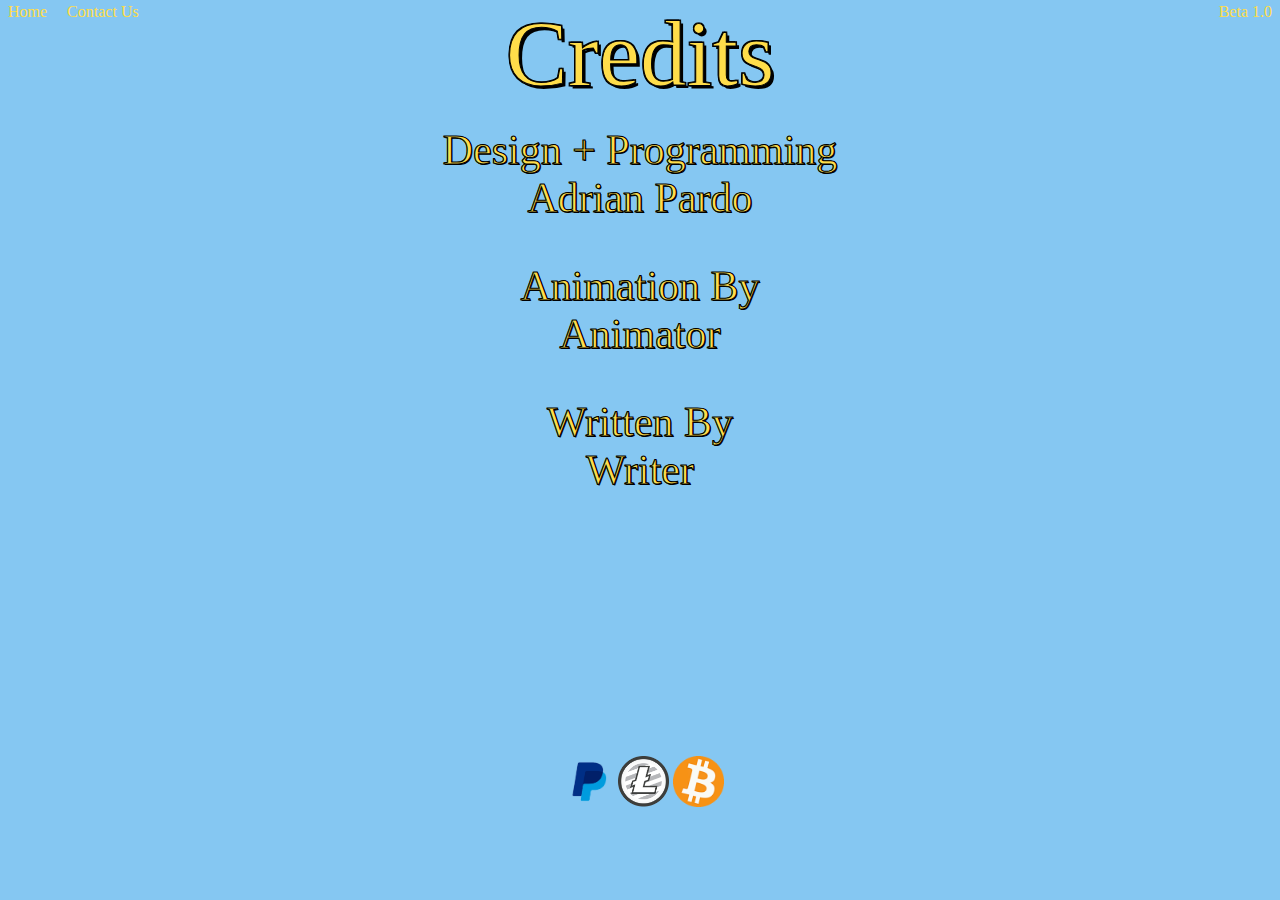
<file: credits.html>
<html>
    <head>
        <meta charset="UTF-8">
        <meta name="viewport" content="width=device-width, initial-scale=1, maximum-scale=1, user-scalable=no" />
        <meta name="description" content="">
        <meta name="keywords" content="">
        <meta name="author" content="Adrian Pardo">
        <link rel="canonical" href="" />
        <title>Game2</title>
        <link rel="stylesheet" href="assets/css/style.css">
        <link rel="shortcut icon" href="..ico" />
        <script language="javascript" type="text/javascript" src="assets/js/libraries/jquery-3.2.1.min.js"></script>
        <script language="javascript" type="text/javascript" src="assets/js/libraries/p5.js"></script>
        <script language="javascript" type="text/javascript" src="assets/js/libraries/p5.dom.js"></script>
        <script language="javascript" type="text/javascript" src="assets/js/libraries/p5.play.js"></script>
        <!-- uncomment lines below to include extra p5 libraries -->
        <!--<script language="javascript" src="libraries/p5.dom.js"></script>-->
        <!--<script language="javascript" src="libraries/p5.sound.js"></script>-->

        <!-- this line removes any default padding and style. you might only need one of these values set. -->
        <style> body {padding: 0; margin: 0;} </style>
        <script>
            window.addEventListener("keydown", function(e) {
                // space and arrow keys
                if([32, 37, 38, 39, 40].indexOf(e.keyCode) > -1) {
                    e.preventDefault();
                }
            }, false);
        </script>
        <script>
            // Google analytics
        </script>
    </head>
    <body>
        <div id="score">Credits</div>
        <div id="menu">
            <div id="credits"><a href="/">Home</a></div>
            <a href="mailto:adrian@poopfare.com?Subject=Hello Poop Fare!" target="_top">
                <div id="contact">Contact Us</div>
            </a>
        </div>
        <div id="beta">Beta 1.0</div>
        <div id="donate">
            <div class="popup" id="paypal">
                <a href="https://www.paypal.me/apardo04"><img src="/assets/img/paypal.png"></a>
            </div>
            <div class="popup" id="ltc">
                <img src="/assets/img/ltc.png"/>
                <span class="popuptext" id="ltcPopup">LVhv39aqs4AxJA5adS5robGbnb1tfABUzG</span>
            </div>
            <div class="popup" id="btc">
                <img src="/assets/img/btc.png"/>
                <span class="popuptext" id="btcPopup">1FiLQ5znejCi4riZZvHhoXiy8zzeVHtNzU</span>
            </div>
        </div>
        <div id="credits-cont">
            <div id="credit-title">Design + Programming</div>
            <div id="credit-name">Adrian Pardo</div>
            <div id="credit-title">Animation By</div>
            <div id="credit-name">Animator</div>
            <div id="credit-title">Written By</div>
            <div id="credit-name">Writer</div>
        </div>
    </div>
    </body>
    <style>
        div#credits-cont {
            text-align: center;
            width: 50%;
            position: absolute;
            top: 14%;
            left: 25%;
            font-size: 42px;
            color: #ffdd4a;
            -webkit-text-stroke: 1px black;
            text-shadow: 1px 1px 0 #000, 0px 0px 0 #000, 0px 0px 0 #000, 0px 0px 0 #000, 0px 0px 0 #000;
        }
        div#credit-name {
            padding-bottom: 40px;
        }
        #credit-name a {
            text-decoration: inherit;
            color: inherit;
        }
        div#small-credits {
            font-size: 20px;
            -webkit-text-stroke: white;
        }
        @media screen and (max-width: 780px) {
            div#credits-cont {
                font-size: 2em;
            }
            div#small-credits {
                font-size: .5em;
                -webkit-text-stroke: black;
            }
        }
    </style>
    <script>
        // When the user clicks on div, open the popup
        $('#ltc img').click(function() {
            $('#ltcPopup').toggleClass('show');
            $('#btcPopup').removeClass('show');
        });
        $('#btc img').click(function() {
            $('#btcPopup').toggleClass('show');
            $('#ltcPopup').removeClass('show');
        });
    </script>
</html>
</file>
<file: assets/css/style.css>
@font-face {
	font-family: 'Hirakatana';
	src: url('/assets/fonts/Hirakatana.ttf');
}

#logo-font {
	font-family: 'Hirakatana', 'Georgia', serif;
	font-size: 129px;
	color: #e80202;
	text-shadow: -1px 0 white, 0 1px white, 1px 0 white, 0 -1px white;
	width: 756px;
	position: absolute;
	margin-left: auto;
	margin-right: auto;
	left: 0;
	right: 0;
	margin-top: auto;
	margin-bottom: auto;
	top: 0;
	bottom: 0;
	height: 232px;
	font-weight: 100;
}

html, body {
	height: 100%;
	background: #85C7F2;
	margin: 0;
	overflow: hidden;
}
button {
	color: black;
	background: #ffdd4a;
	border: 3.4px solid black;
	border-radius: 4px;
	width: 132px;
	height: 31px;
	font-size: 16px;
	font-weight: bolder;
	cursor: pointer;
}
canvas {
	position:absolute;
	top:0;
	left:0;
	width:100%;
	height:100%;
	z-index:0;
}
div#menu {
	position: absolute;
	top: 3px;
	left: 8px;
	color: #ffdd4a;
	z-index: 11;
	width: 200px;
}
#menu a {
	text-decoration: inherit;
	color: inherit;
	float: left;
	padding-right: 20px;
}
div#beta {
	position: absolute;
	top: 3px;
	right: 8px;
	color: #ffdd4a;
	z-index: 11;
}
div#donate {
	position: absolute;
	top: 84%;
	left: 44%;
	z-index: 3;
}
.popup {
	position: relative;
	display: inline-block;
	cursor: pointer;
	width: 51px;
}
.popup img {
	width: 100%;
}
/* The actual popup (appears on top) */
.popup .popuptext {
	visibility: hidden;
	width: auto;
	background-color: #555;
	color: #fff;
	text-align: center;
	border-radius: 6px;
	padding: 8px 7px;
	position: absolute;
	z-index: 1;
	bottom: 125%;
	left: 50%;
	margin-left: -170px;
}

/* Popup arrow */
.popup .popuptext::after {
	content: "";
	position: absolute;
	top: 100%;
	left: 50%;
	margin-left: -5px;
	border-width: 5px;
	border-style: solid;
	border-color: #555 transparent transparent transparent;
}

/* Toggle this class when clicking on the popup container (hide and show the popup) */
.popup .show {
	visibility: visible;
	-webkit-animation: fadeIn 1s;
	animation: fadeIn 1s
}

/* Add animation (fade in the popup) */
@-webkit-keyframes fadeIn {
	from {opacity: 0;}
	to {opacity: 1;}
}

@keyframes fadeIn {
	from {opacity: 0;}
	to {opacity:1 ;}
}
@media screen and (max-width: 959px) {
	#logo-font {
		width: 298px;
		height: 668px;
		z-index: 99999;
	}
	div#score {
		display: none !important;
	}
	#mobile-message {
		display: table !important;
		width: 100%;
		position: absolute;
		left: 0;
		top: 65%;
		font-size: 31px;
		color: #ffdd4a;
		text-align: center;
	}
}
div#score {
	margin: 0 auto;
	display: table;
	font-size: 93px;
	font-family: serif;
	outline: 3px;
	color: #ffdd4a;
	-webkit-text-stroke: 1px black;
	text-shadow: 3px 3px 0 #000, -1px -1px 0 #000, 1px -1px 0 #000, -1px 1px 0 #000, 1px 1px 0 #000;
}
</file>
